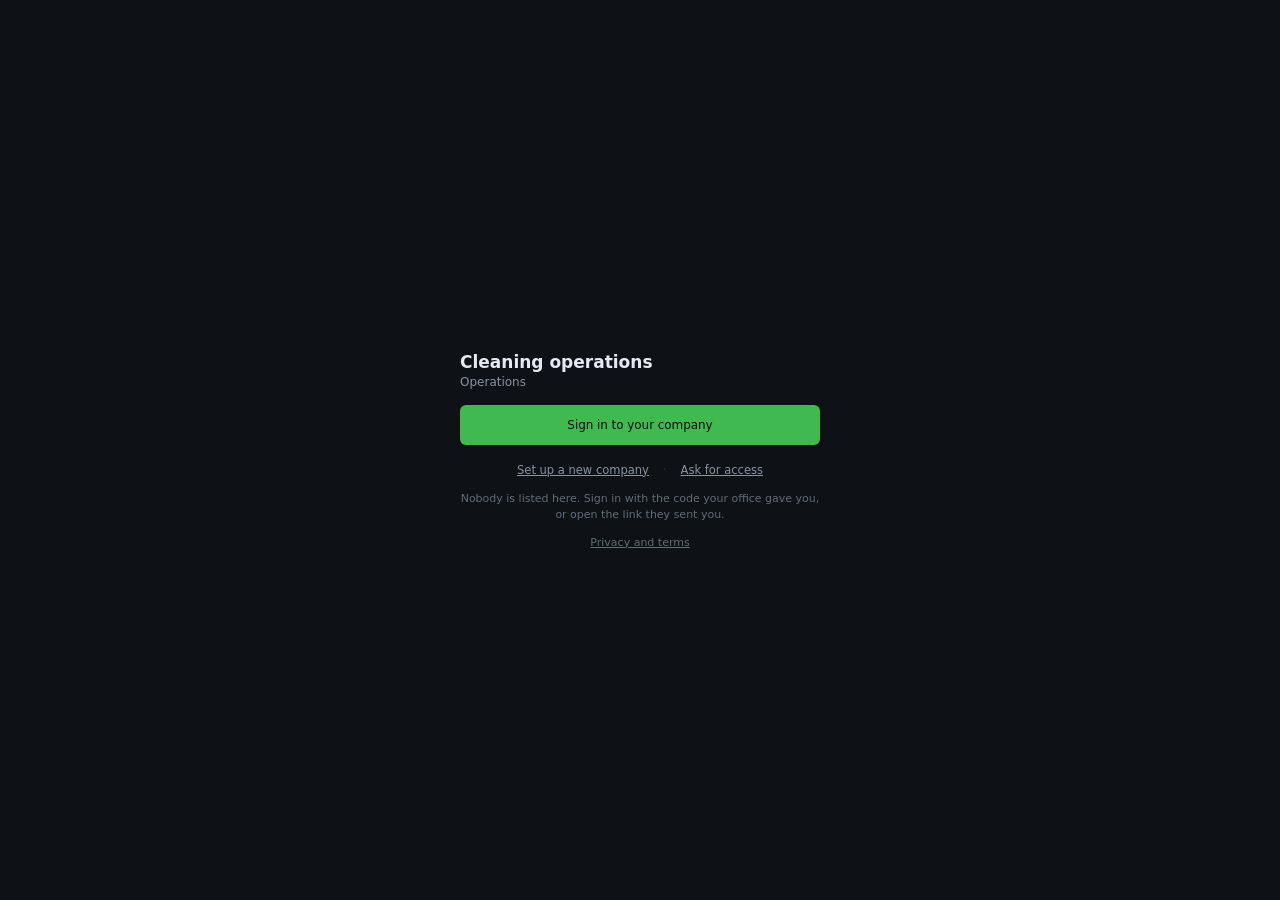
<file: index.html>
<!doctype html>
<html lang="en">
<head>
<meta charset="utf-8">
<meta name="viewport" content="width=device-width, initial-scale=1, viewport-fit=cover">
<meta name="theme-color" content="#0C0F13">
<meta name="apple-mobile-web-app-capable" content="yes">
<meta name="apple-mobile-web-app-status-bar-style" content="black-translucent">
<link rel="manifest" href="manifest.json">
<link rel="apple-touch-icon" href="icon-192.png">
<title>Cleaning operations</title>
<link rel="stylesheet" href="app.css">
</head>
<body>
<div id="root"></div>
<script src="i18n.js"></script>
<script src="core.js"></script>
<script src="sync.js"></script>
<script src="screens.js"></script>
<script src="data.js"></script>
<script src="boot.js"></script>
</body>
</html>
</file>
<file: app.css>
.nav-group{width:100%;display:flex;align-items:center;gap:8px;background:none;border:0;
 color:var(--faint);font:inherit;font-size:10.5px;font-weight:600;letter-spacing:.05em;
 text-transform:uppercase;padding:11px 13px 5px;cursor:pointer;text-align:start}
.nav-group:hover{color:var(--muted)}
.nav-group .chev{margin-inline-start:auto;font-size:9px;opacity:.7}
.nav-group.open{color:var(--muted)}
.nav-group .cnt{margin-inline-start:auto}

/* A full-width panel for the sign-in, setup and code screens.
   These were using .box, which is the 17px checklist tick — the whole
   form was being squeezed into a square. */
.panel{width:100%;background:var(--panel);border:1px solid var(--line);
 border-radius:var(--r);padding:15px;box-shadow:var(--sh)}
.panel .field label{display:block;font-size:11px;color:var(--muted);margin-bottom:4px}
.panel .field{margin-bottom:11px}
.panel .btn{width:auto}
.setup-steps{display:flex;gap:5px;margin-bottom:14px}
.setup-steps i{flex:1;height:3px;border-radius:2px;background:var(--line2);display:block}
.setup-steps i.on{background:var(--run)}
.setup-foot{display:flex;gap:8px;margin-top:14px}
.setup-foot .btn{flex:1;padding:12px;justify-content:center}
.setup-foot .btn.wide{flex:2}
/* labels everywhere should sit above their field, not flow inline */
.field label{display:block;font-size:11px;color:var(--muted);margin-bottom:4px}

/* ---------- the numbers a manager scans first ----------
   These were falling to one per row: the grid rule only existed
   inside the phone media queries, so on a laptop each card took
   the full width. A dashboard you have to scroll is not a dashboard. */
.stats{display:grid;grid-template-columns:repeat(auto-fit,minmax(148px,1fr));
 gap:8px;margin-bottom:12px;align-items:stretch}
.stats .stat{background:var(--panel);border:1px solid var(--line);border-radius:var(--r);
 padding:10px 12px;min-width:0}
.stats .stat .n{font-size:18px;line-height:1.15;letter-spacing:-.02em;font-weight:600;
 white-space:nowrap;overflow:hidden;text-overflow:ellipsis}
.stats .stat .l{font-size:10.5px;color:var(--muted);margin-top:3px;line-height:1.3}
.stats .stat div:last-child{font-size:9.5px;color:var(--faint);line-height:1.3}

/* the bar rows on Metrics were also taller than they needed to be */
.card .barrow{padding:6px 13px}

@import url('https://fonts.googleapis.com/css2?family=IBM+Plex+Mono:wght@400;500&family=Instrument+Sans:wght@400;500;600;700&family=Noto+Sans+Arabic:wght@400;500;600&family=Noto+Sans+Devanagari:wght@400;500&display=swap');
:root{
 /* graphite base — read at night in an office, and in a dim stairwell */
 --bg:#0E1116;--panel:#171B22;--panel2:#1E242D;--line:#242B35;--line2:#303844;
 --text:#E6EAF0;--muted:#8A93A0;--faint:#626B78;
 /* state is the product: each condition gets its own colour, not one accent */
 --run:#58A6FF;      /* work in progress */
 --done:#3FB950;     /* finished and verified */
 --late:#D29922;     /* behind schedule */
 --stop:#F85149;     /* a problem, or a dispute */
 --money:#E3B341;    /* cash, kept distinct from status */
 /* aliases so existing markup keeps working */
 --teal:#3FB950;--gold:#E3B341;--red:#F85149;--amber:#D29922;
 --r:9px;--r-sm:6px;
 --sh:0 1px 0 rgba(255,255,255,.03) inset;
}
*{box-sizing:border-box}html,body{margin:0;padding:0}
body{background:var(--bg);color:var(--text);
 font-family:'Instrument Sans',system-ui,-apple-system,sans-serif;font-size:13px;
 -webkit-font-smoothing:antialiased;font-variant-numeric:tabular-nums}
/* money and clock times line up in columns without needing a mono face */
.num,.mono,.st,.elapsed,td.num,.n{font-variant-numeric:tabular-nums}
.mono{font-family:'IBM Plex Mono',ui-monospace,monospace;font-variant-numeric:tabular-nums;letter-spacing:-.01em}
[dir] .id{font-family:'IBM Plex Mono',monospace;font-size:10.5px;color:var(--faint)}
[dir=rtl]{font-family:'Noto Sans Arabic','Instrument Sans',sans-serif}
svg.i{width:15px;height:15px;stroke:currentColor;fill:none;stroke-width:1.7;stroke-linecap:round;stroke-linejoin:round;flex:0 0 15px}
.login{min-height:100vh;display:grid;place-items:center;padding:20px}
.lbox{width:100%;max-width:360px}.lhead{margin-bottom:16px}
.lhead h1{margin:0;font-size:17px;font-weight:600}.lhead p{margin:3px 0 0;font-size:12px;color:var(--muted)}
.who{display:flex;align-items:center;gap:10px;padding:10px 13px;border:1px solid var(--line);border-top:0;background:var(--panel);cursor:pointer;width:100%;text-align:left;color:var(--text);font:inherit}
.who:first-of-type{border-top:1px solid var(--line);border-radius:var(--r) var(--r) 0 0}
.who:last-of-type{border-radius:0 0 var(--r) var(--r)}
.who:hover{background:var(--panel2)}.who .r{margin-left:auto;font-size:11px;color:var(--faint)}
.app{display:flex;min-height:100vh}
.side{width:194px;flex:0 0 194px;background:var(--panel);border-right:1px solid var(--line);display:flex;flex-direction:column}
.co{padding:12px 14px;border-bottom:1px solid var(--line)}
.co b{font-size:13.5px;display:block}.co span{font-size:10.5px;color:var(--faint)}
nav{padding:6px;flex:1}
.nav-btn{width:100%;display:flex;align-items:center;gap:9px;background:none;border:0;color:var(--muted);font:inherit;font-size:12.5px;padding:7px 9px;border-radius:6px;cursor:pointer;text-align:left}
.nav-btn:hover{background:var(--panel2);color:var(--text)}.nav-btn.on{background:#1E252E;color:var(--text)}
.nav-btn .cnt{margin-left:auto;font-size:10.5px;color:var(--faint)}.nav-btn .cnt.hot{color:var(--red);font-weight:600}
.side-foot{padding:10px 14px;border-top:1px solid var(--line);font-size:11px;color:var(--faint)}
.side-foot button{background:none;border:0;color:var(--muted);font:inherit;font-size:11px;cursor:pointer;padding:0;margin-top:3px;text-decoration:underline}
.main{flex:1;min-width:0;display:flex;flex-direction:column}
.top{display:flex;align-items:baseline;gap:10px;padding:12px 18px 0;flex-wrap:wrap}
.top h2{margin:0;font-size:16px}.top .date{font-size:12px;color:var(--faint)}
.top .tools{margin-left:auto;display:flex;align-items:center;gap:7px}
.counts{display:flex;gap:14px;flex-wrap:wrap;padding:7px 18px 11px;border-bottom:1px solid var(--line);font-size:12px;color:var(--muted)}
.counts b{color:var(--text);margin-right:3px}.counts .bad b{color:var(--red)}
.wrap{padding:14px 18px 60px;overflow:auto}
.offline{background:#1E1A12;border-bottom:1px solid #3A3220;color:#D9A441;padding:6px 18px;font-size:12px}
.card{background:var(--panel);border:1px solid var(--line);border-radius:var(--r);margin-bottom:12px;overflow:hidden}
.card-h{display:flex;align-items:center;gap:8px;padding:9px 13px;border-bottom:1px solid var(--line)}
.card-h h3{margin:0;font-size:11.5px;font-weight:600;color:var(--muted)}
.card-h .right{margin-left:auto;display:flex;gap:6px;align-items:center}
.card.alert{border-color:#3E2226}
button.btn{background:var(--teal);color:#0A0D10;border:0;font:inherit;font-weight:600;font-size:12px;padding:6px 11px;border-radius:6px;cursor:pointer}
button.btn:hover{filter:brightness(1.07)}
button.ghost{background:none;color:var(--muted);border:1px solid var(--line2)}
button.ghost:hover{color:var(--text)}
button.red{background:none;color:var(--red);border:1px solid #3E2226}
button.gold{background:var(--gold);color:#14100A}
button.big{width:100%;padding:13px;font-size:14px;border-radius:9px}
label.file-btn{display:block;text-align:center;cursor:pointer}label.file-btn input{display:none}
a.wa{display:inline-flex;align-items:center;gap:5px;color:var(--muted);border:1px solid var(--line2);border-radius:6px;padding:5px 9px;font-size:11.5px;text-decoration:none}
a.wa:hover{color:var(--text)}
.row{display:flex;align-items:center;gap:10px;padding:9px 13px;border-bottom:1px solid var(--line)}
.row:last-child{border-bottom:0}.row.click{cursor:pointer}.row.click:hover{background:#171C23}
.row .grow{flex:1;min-width:0}
.row .name{font-weight:500;font-size:13px;display:flex;align-items:center;gap:7px;flex-wrap:wrap}
.row .meta{font-size:11px;color:var(--faint);margin-top:2px;display:flex;gap:10px;flex-wrap:wrap}
.row.late{box-shadow:inset 2px 0 0 var(--red)}
.dot{width:6px;height:6px;border-radius:50%;flex:0 0 6px;background:var(--faint)}
.dot.run{background:var(--teal)}.dot.prob{background:var(--red)}.dot.gold{background:var(--gold)}
.st{font-size:11px;color:var(--muted)}.st.bad{color:var(--red)}.st.run{color:var(--teal)}
.pill{font-size:9.5px;letter-spacing:.4px;text-transform:uppercase;border:1px solid var(--line2);color:var(--faint);border-radius:3px;padding:1px 5px}
.pill.prem{border-color:#4A3D18;color:var(--gold)}
.av{width:26px;height:26px;flex:0 0 26px;border-radius:50%;display:grid;place-items:center;font-size:10px;font-weight:600;background:#242C36;color:var(--muted)}
.prog{height:2px;background:var(--line2);border-radius:2px;margin-top:6px;max-width:190px}
.prog i{display:block;height:100%;background:var(--teal);border-radius:2px}.prog.low i{background:var(--red)}
table{width:100%;border-collapse:collapse}
th{text-align:left;font-size:10.5px;color:var(--faint);font-weight:500;padding:8px 13px;border-bottom:1px solid var(--line)}
td{padding:8px 13px;border-bottom:1px solid var(--line);font-size:12.5px}
tr:last-child td{border-bottom:0}td.num,th.num{text-align:right}
.photos{display:flex;gap:6px;flex-wrap:wrap;margin-top:7px}
.ph{width:54px;height:54px;border-radius:6px;overflow:hidden;position:relative;border:1px solid var(--line2);background:#1A2029}
.ph img{width:100%;height:100%;object-fit:cover;display:block}
.ph em{position:absolute;bottom:0;left:0;right:0;background:rgba(8,11,15,.82);font-size:8px;font-style:normal;text-align:center;color:var(--muted)}
.ph.slot{display:grid;place-items:center;font-size:9px;color:var(--faint);border-style:dashed}
.check{display:flex;align-items:center;gap:10px;padding:9px 13px;border-bottom:1px solid var(--line);cursor:pointer;user-select:none}
.check:last-child{border-bottom:0}.check:hover{background:#171C23}
.box{width:17px;height:17px;flex:0 0 17px;border:1.5px solid #39424D;border-radius:4px;display:grid;place-items:center;font-size:11px;color:transparent}
.check.on .box{background:var(--teal);border-color:var(--teal);color:#0A0D10}
.check.on .lbl{color:var(--faint)}
.check .extra{margin-left:auto;font-size:9px;color:var(--gold);letter-spacing:.3px}
.phone{max-width:380px;margin:0 auto;background:var(--panel);border:1px solid var(--line);border-radius:14px;overflow:hidden}
.phone-h{padding:12px 14px;border-bottom:1px solid var(--line);display:flex;align-items:center;gap:9px}
.jobcard{padding:14px}.jobcard .where{font-size:17px;font-weight:600}
.jobcard .what{font-size:12px;color:var(--muted);margin:2px 0 12px}
.access{background:#171C23;border:1px solid var(--line);border-radius:7px;padding:10px 11px;margin-bottom:12px}
.access h5{margin:0 0 6px;font-size:10.5px;color:var(--faint);font-weight:600;letter-spacing:.4px;text-transform:uppercase}
.access .l{display:flex;gap:9px;font-size:12px;padding:2px 0}
.access .l span:first-child{color:var(--faint);min-width:72px}
.geo{border:1px solid var(--line2);border-radius:7px;padding:9px 11px;margin-bottom:11px;font-size:11.5px;color:var(--muted)}
.geo.ok{border-color:#1E4433;color:var(--teal)}.geo.warn{border-color:#3E2226;color:var(--red)}
.elapsed{text-align:center;font-size:27px;font-weight:600;padding:4px 0 2px}
.elapsed span{font-size:11.5px;color:var(--faint);display:block;font-weight:400;margin-top:2px}
.stars{display:flex;gap:4px;justify-content:center;margin:8px 0}
.star{background:none;border:0;font-size:23px;color:#333B45;cursor:pointer;padding:0;line-height:1}.star.on{color:var(--teal)}
.tiers{display:grid;grid-template-columns:1fr 1fr;gap:8px}
.tier{border:1px solid var(--line2);border-radius:8px;padding:11px;cursor:pointer;background:none;color:var(--text);font:inherit;text-align:left}
.tier.on{border-color:var(--teal)}.tier.on.prem{border-color:var(--gold)}
.tier b{display:block;font-size:13px;margin-bottom:2px}
.tier .p{font-size:11px;color:var(--faint);margin-bottom:6px}
.tier ul{margin:0;padding-left:14px;font-size:11px;color:var(--muted);line-height:1.5}
.mask{position:fixed;inset:0;background:rgba(4,6,9,.78);display:grid;place-items:center;padding:16px;z-index:50}
.modal{background:var(--panel);border:1px solid var(--line2);border-radius:11px;width:100%;max-width:430px;max-height:88vh;overflow:auto}
.modal-h{padding:12px 15px;border-bottom:1px solid var(--line);font-weight:600;font-size:13.5px;display:flex;gap:9px;align-items:center}
.modal-h .x{margin-left:auto;background:none;border:0;color:var(--muted);font-size:17px;cursor:pointer;line-height:1}
.modal-b{padding:14px 15px}
.modal-f{padding:11px 15px;border-top:1px solid var(--line);display:flex;gap:7px;justify-content:flex-end;flex-wrap:wrap}
label{display:block;font-size:10.5px;color:var(--muted);margin-bottom:4px}
input,select,textarea{width:100%;background:var(--bg);border:1px solid var(--line2);color:var(--text);font:inherit;font-size:12.5px;padding:8px 10px;border-radius:6px}
textarea{min-height:58px;resize:vertical}
input:focus,select:focus,textarea:focus{outline:1.5px solid var(--teal);outline-offset:-1px}
.field{margin-bottom:10px}.two{display:grid;grid-template-columns:1fr 1fr;gap:9px}
.probs{display:grid;grid-template-columns:1fr 1fr;gap:7px}
.prob{background:none;border:1px solid var(--line2);color:var(--text);font:inherit;font-size:12px;padding:9px;border-radius:6px;cursor:pointer;text-align:left}
.prob.on{border-color:var(--red);background:#1C1417}
.days{display:flex;gap:4px}
.day{flex:1;background:var(--bg);border:1px solid var(--line2);color:var(--muted);font:inherit;font-size:11px;padding:7px 0;border-radius:5px;cursor:pointer}
.day.on{border-color:var(--teal);color:var(--teal)}
.kv{display:flex;justify-content:space-between;gap:12px;padding:6px 0;border-bottom:1px solid var(--line);font-size:12.5px}
.kv:last-child{border-bottom:0}.kv span:first-child{color:var(--faint)}
.empty{padding:26px;text-align:center;color:var(--faint);font-size:12.5px}
.empty b{display:block;color:var(--muted);margin-bottom:3px}
.toast{position:fixed;bottom:18px;left:50%;transform:translateX(-50%);background:var(--panel2);border:1px solid var(--line2);padding:9px 15px;border-radius:7px;font-size:12.5px;z-index:60;max-width:92vw}
pre.csv{background:var(--bg);border:1px solid var(--line);border-radius:6px;padding:10px;font-size:10.5px;overflow:auto;max-height:220px;color:var(--muted);white-space:pre;font-family:'IBM Plex Mono',monospace}
:focus-visible{outline:1.5px solid var(--teal);outline-offset:2px}
[dir=rtl] .side{border-right:0;border-left:1px solid var(--line)}
[dir=rtl] .nav-btn{text-align:right}
[dir=rtl] .nav-btn.on{box-shadow:none}
[dir=rtl] .nav-btn .cnt{margin-left:0;margin-right:auto}
[dir=rtl] .card-h .right,[dir=rtl] .top .tools{margin-left:0;margin-right:auto}
[dir=rtl] .row.late{box-shadow:inset -2px 0 0 var(--red)}
[dir=rtl] th,[dir=rtl] td{text-align:right}
[dir=rtl] td.num,[dir=rtl] th.num{text-align:left}
[dir=rtl] .counts span[style*="margin-left:auto"]{margin-left:0!important;margin-right:auto}
[dir=rtl] .access .l span:first-child{text-align:right}
/* ---------- the row is the atom of this product ---------- */
/* a state edge reads faster than a floating dot and survives sunlight */
.row{position:relative;transition:background .12s ease}
.row::before{content:'';position:absolute;inset-inline-start:0;top:0;bottom:0;width:3px;background:transparent}
.row:hover{background:#1A1F27}
.row .dot.run ~ *{}
.row:has(.dot.run)::before{background:var(--run)}
.row:has(.dot.prob)::before{background:var(--stop)}
.row:has(.dot.gold)::before{background:var(--money)}
.row .name{letter-spacing:-.006em}
.row .meta{color:var(--muted)}
.row .meta span+span::before{content:'';display:inline-block;width:3px;height:3px;border-radius:50%;
 background:var(--faint);vertical-align:middle;margin:0 7px 2px}

/* ---------- cards: quieter headers, clearer edges ---------- */
.card{box-shadow:var(--sh)}
.card-h{border-bottom:1px solid var(--line);background:linear-gradient(180deg,#1A1F27,transparent)}
.card-h h3{letter-spacing:-.01em;font-weight:600}
.card.alert{border-color:#4A2226;box-shadow:0 0 0 1px rgba(248,81,73,.08)}

/* ---------- tables read like a board ---------- */
table{border-collapse:separate;border-spacing:0}
th{position:sticky;top:0;z-index:1;background:var(--panel);
 font-weight:500;font-size:10.5px;letter-spacing:.02em;color:var(--faint)}
tbody tr:nth-child(even) td,table tr:nth-child(even) td{background:rgba(255,255,255,.012)}
td{border-bottom:1px solid var(--line)}
tr:last-child td{border-bottom:0}

/* ---------- state chips ---------- */
.st{font-size:11px;color:var(--muted);white-space:nowrap}
.st.run{color:var(--run)}
.pill{font-size:9.5px;font-weight:600;letter-spacing:.03em;padding:2px 6px;border-radius:4px;
 border:1px solid var(--line2);color:var(--muted);margin-inline-start:7px;vertical-align:1px}
.pill.prem{border-color:#5A4A18;color:var(--money);background:rgba(227,179,65,.07)}

/* ---------- buttons: one clear primary, everything else quiet ---------- */
button.btn,.btn{border-radius:var(--r-sm);font-weight:500;letter-spacing:-.005em;
 transition:background .12s ease,border-color .12s ease}
button.btn:active{transform:translateY(.5px)}
.btn.ghost:hover{border-color:var(--line2);background:#1E242D}
.btn.gold{background:var(--money);color:#241C05;border-color:var(--money)}
.btn.red{background:var(--stop);border-color:var(--stop);color:#fff}

/* ---------- keyboard users can see where they are ---------- */
:focus-visible{outline:2px solid var(--run);outline-offset:2px;border-radius:4px}
button:focus-visible,a:focus-visible,input:focus-visible,select:focus-visible,textarea:focus-visible{
 outline:2px solid var(--run);outline-offset:1px}
input:focus,select:focus,textarea:focus{border-color:var(--run);outline:none}

/* ---------- progress: how much of the job is actually done ---------- */
.bar{height:3px;background:var(--line2);border-radius:2px;overflow:hidden}
.bar>i{display:block;height:100%;background:var(--run);border-radius:2px;transition:width .3s ease}

/* ---------- empty screens are an invitation, not an apology ---------- */
.empty{color:var(--muted);text-align:center;padding:26px 18px;font-size:12.5px;line-height:1.55}
.empty b{display:block;color:var(--text);font-size:13.5px;font-weight:600;margin-bottom:4px;letter-spacing:-.01em}

/* ---------- the numbers a manager checks first ---------- */
.stat .n{letter-spacing:-.02em;font-weight:600}
.stat .l{font-size:10.5px;color:var(--faint);margin-top:2px}
.counts b{font-weight:600}

/* ---------- the cleaner's screen: bigger, calmer, one thing at a time ---------- */
.phone .jobcard{box-shadow:0 8px 30px rgba(0,0,0,.35)}
.check{transition:background .12s ease,border-color .12s ease}
.check.on{border-color:#1E3D22;background:rgba(63,185,80,.06)}
.check.on .box{background:var(--done);border-color:var(--done);color:#0B1A0E}
.elapsed{letter-spacing:-.02em}

/* ---------- motion only where it answers an action ---------- */
@media(prefers-reduced-motion:reduce){*{transition:none!important;animation:none!important}}

/* ---- phones ---- */
@media(max-width:820px){
 body{font-size:13.5px}
 .wrap{padding:12px 11px 80px}
 /* tables must scroll, not get cut off */
 .card{overflow:visible}
 .card table{display:block;overflow-x:auto;-webkit-overflow-scrolling:touch;white-space:nowrap;max-width:100%}
 .card table th,.card table td{padding:8px 10px}
 /* rows: let the buttons wrap under the text instead of squashing it */
 .row{flex-wrap:wrap;gap:7px;padding:10px 12px}
 .row .grow{flex:1 1 100%;min-width:0}
 .row .name{font-size:13.5px}
 .row .meta{font-size:11px}
 .row .btn,.row button.btn,.row .wa{flex:0 0 auto}
 .card-h{flex-wrap:wrap}
 .card-h .right{width:100%;margin-left:0;margin-top:6px}
 [dir=rtl] .card-h .right{margin-right:0}
 /* touch targets */
 button.btn{padding:9px 13px;font-size:13px}
 button.mini{padding:7px 11px}
 .nav-btn{padding:9px 12px;font-size:13px}
 input,select,textarea{font-size:16px;padding:11px}   /* 16px stops iOS zooming on focus */
 .check{padding:13px 12px}
 .box{width:21px;height:21px;flex:0 0 21px}
 .phone{max-width:100%;border-radius:0;border-left:0;border-right:0}
 .stats{grid-template-columns:1fr 1fr;gap:8px}
 .counts{gap:10px;font-size:11.5px;padding:6px 11px 9px}
 .counts span[style*="margin-left:auto"]{margin-left:0!important;width:100%}
 .modal{max-height:92vh;border-radius:12px}
 .modal-f{position:sticky;bottom:0;background:var(--panel)}
 .ph{width:64px;height:64px}
 .top{padding:11px 12px 0}
 .top h2{font-size:17px}
 iframe{max-width:100%}
}
@media(max-width:420px){
 .stats{grid-template-columns:1fr}
 .tiers{grid-template-columns:1fr}
 .row .name{flex-wrap:wrap}
}
@media(max-width:820px){.app{flex-direction:column}
 .side{width:100%;flex:none;flex-direction:row;align-items:center;overflow-x:auto;border-right:0;border-bottom:1px solid var(--line)}
 .co{border-bottom:0;border-right:1px solid var(--line);white-space:nowrap}
 nav{display:flex;padding:6px;gap:3px}.nav-btn{width:auto;white-space:nowrap}
 .side-foot{display:none}.probs,.two,.tiers{grid-template-columns:1fr}}
</file>
